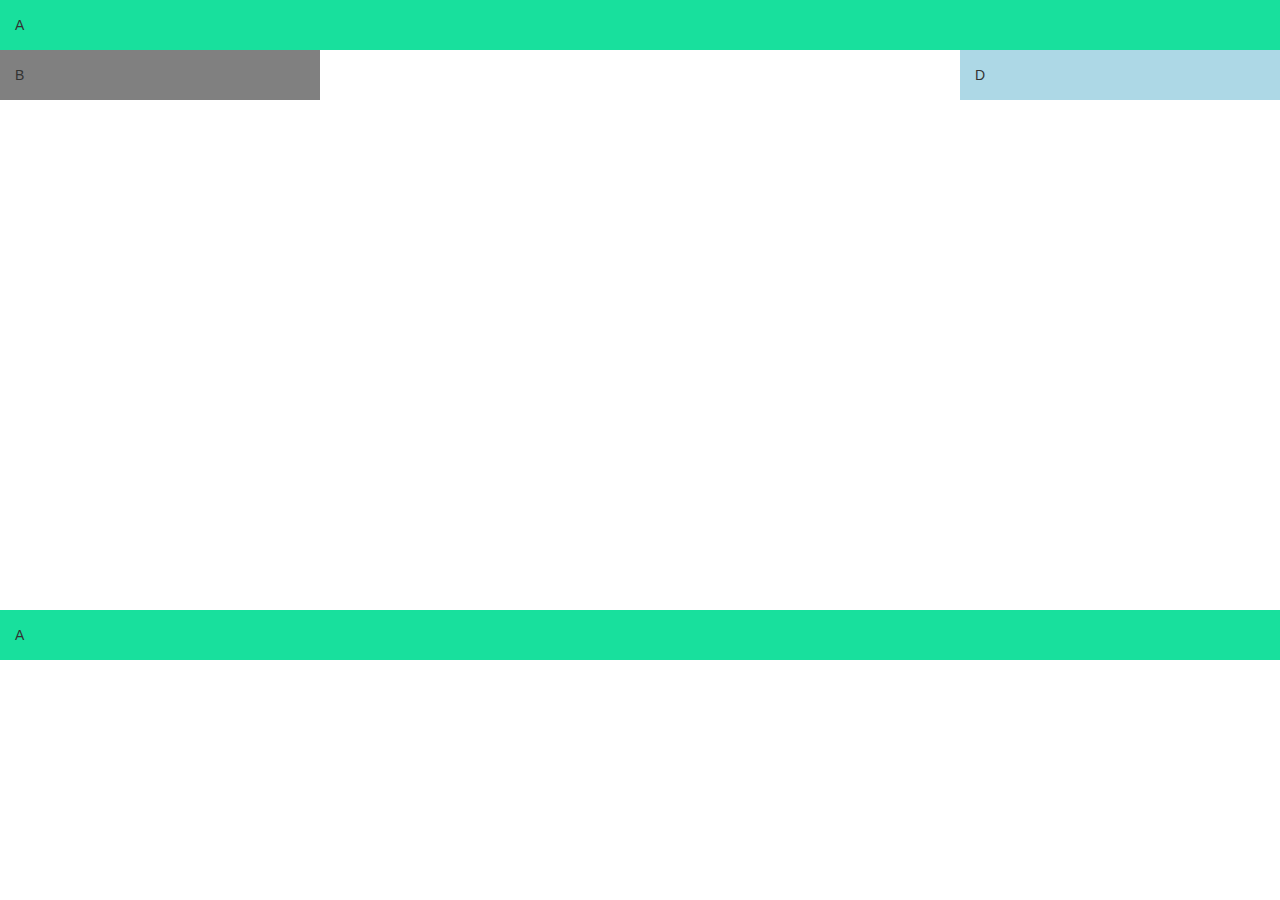
<file: index.html>
<!DOCTYPE html>
<html lang="en">
    <head>
        <title></title>
        <meta charset="UTF-8">
        <meta name="viewport" content="width=device-width, initial-scale=1">
        <meta http-equiv="X-UA-Compatible" content="ie=edge">
        <title>Document</title>

        <link rel="stylesheet" type="" href="css/bootstrap.min.css"
    </head>
    <body>
   

        <div class="col-xs-12" style="background-color:rgb(24, 224, 157); padding:15px">
        A
        </div>
        <div class="col-xs-12 col-sm-3 col-md-3 " style="background-color: grey; padding:15px">
        B
        </div>
        <div class="col-xs-12 col-sm-9 col-md-6 " style="background-color: white; padding:280px">
        
        </div>
        <div class="col-xs-12  col-md-3 " style="background-color: lightblue; padding:15px">
        D
        </div>
        <div class="col-xs-12" style="background-color:rgb(24, 224, 157); padding:15px" >
        A 
        </div>
    
    </body>
</html>
</file>
